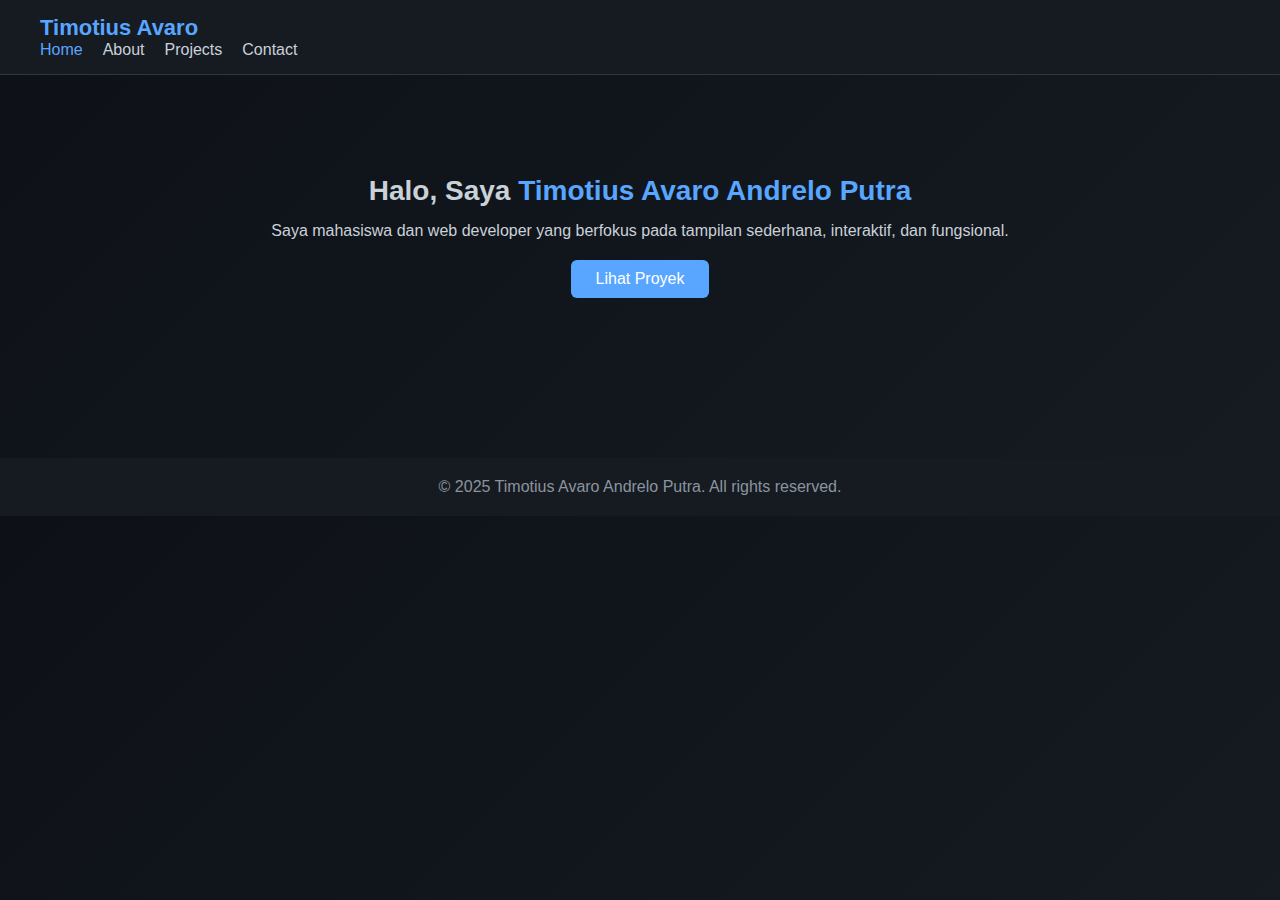
<file: index.html>
<!DOCTYPE html>
<html lang="id">
<head>
  <meta charset="UTF-8">
  <meta name="viewport" content="width=device-width, initial-scale=1.0">
  <title>Portofolio | Timotius Avaro Andrelo Putra</title>
  <link rel="stylesheet" href="assets/css/style.css">
</head>
<body>
  <header>
    <nav>
      <h1 class="logo">Timotius Avaro</h1>
      <ul class="nav-links">
        <li><a href="index.html" class="active">Home</a></li>
        <li><a href="about.html">About</a></li>
        <li><a href="projects.html">Projects</a></li>
        <li><a href="contact.html">Contact</a></li>
      </ul>
    </nav>
  </header>

  <section class="hero">
    <h2>Halo, Saya <span class="highlight">Timotius Avaro Andrelo Putra</span></h2>
    <p>Saya mahasiswa dan web developer yang berfokus pada tampilan sederhana, interaktif, dan fungsional.</p>
    <a href="projects.html" class="btn">Lihat Proyek</a>
  </section>

  <footer>
    <p>© 2025 Timotius Avaro Andrelo Putra. All rights reserved.</p>
  </footer>
</body>
</html>
</file>
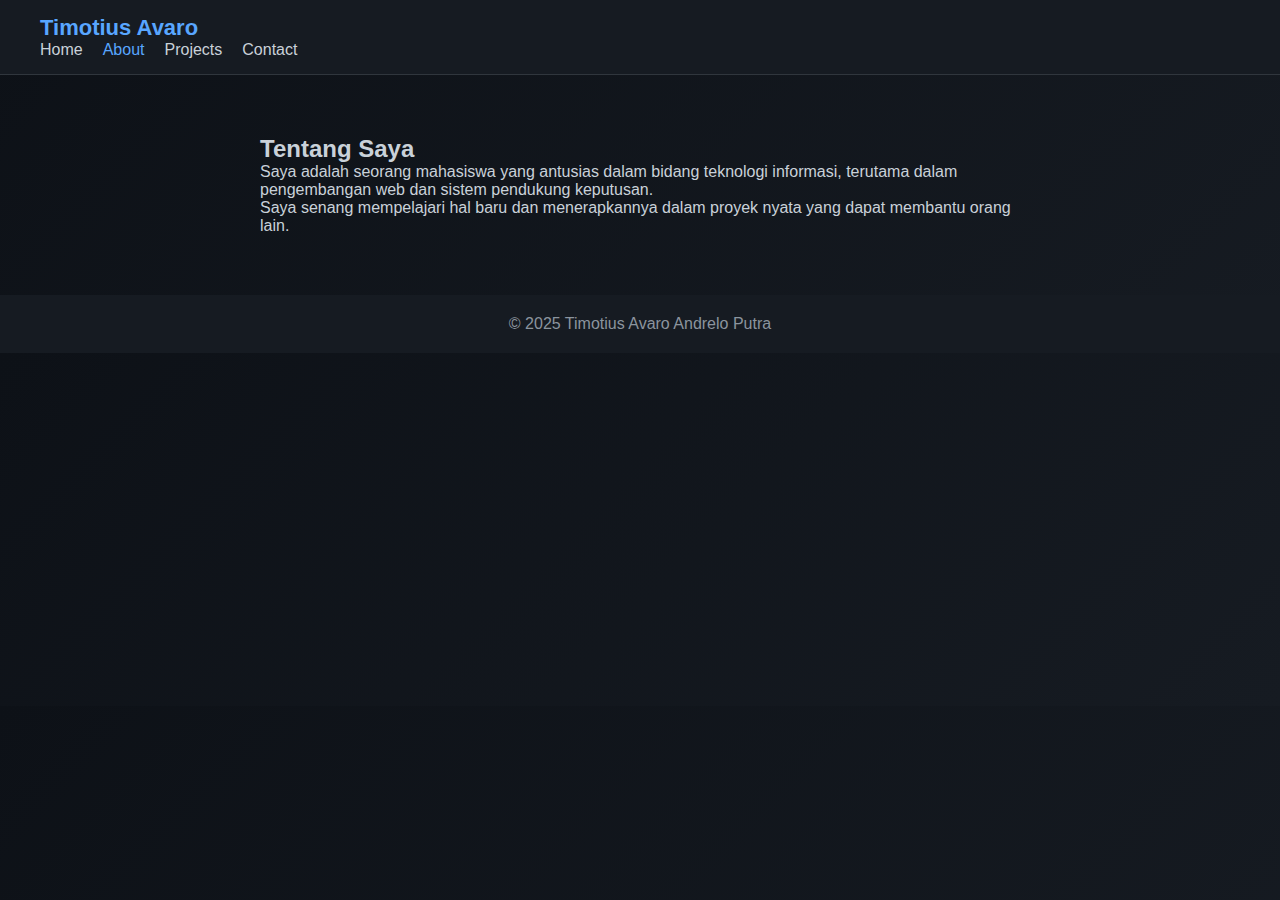
<file: about.html>
<!DOCTYPE html>
<html lang="id">
<head>
  <meta charset="UTF-8" />
  <meta name="viewport" content="width=device-width, initial-scale=1.0" />
  <title>Tentang Saya</title>
  <link rel="stylesheet" href="assets/css/style.css" />
</head>
<body>
  <header>
    <nav>
      <h1 class="logo">Timotius Avaro</h1>
      <ul class="nav-links">
        <li><a href="index.html">Home</a></li>
        <li><a href="about.html" class="active">About</a></li>
        <li><a href="projects.html">Projects</a></li>
        <li><a href="contact.html">Contact</a></li>
      </ul>
    </nav>
  </header>

  <section class="content">
    <h2>Tentang Saya</h2>
    <p>Saya adalah seorang mahasiswa yang antusias dalam bidang teknologi informasi, terutama dalam pengembangan web dan sistem pendukung keputusan.</p>
    <p>Saya senang mempelajari hal baru dan menerapkannya dalam proyek nyata yang dapat membantu orang lain.</p>
  </section>

  <footer>
    <p>© 2025 Timotius Avaro Andrelo Putra</p>
  </footer>
</body>
</html>
</file>
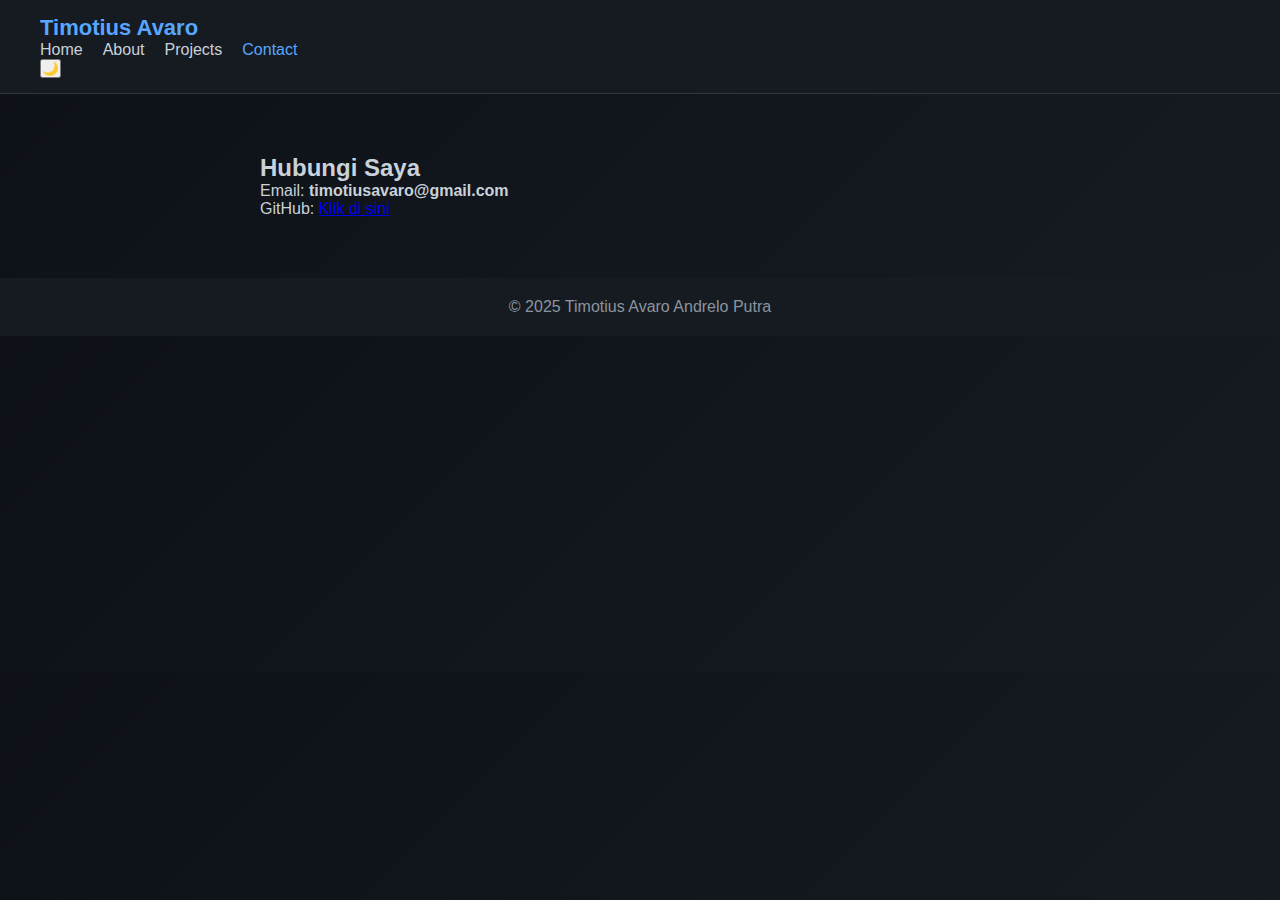
<file: contact.html>
<!DOCTYPE html>
<html lang="id">
<head>
  <meta charset="UTF-8">
  <meta name="viewport" content="width=device-width, initial-scale=1.0">
  <title>Kontak | Timotius Avaro</title>
  <link rel="stylesheet" href="assets/css/style.css">
</head>
<body>
  <header>
    <nav>
      <h1 class="logo">Timotius Avaro</h1>
      <ul class="nav-links">
        <li><a href="index.html">Home</a></li>
        <li><a href="about.html">About</a></li>
        <li><a href="projects.html">Projects</a></li>
        <li><a href="contact.html" class="active">Contact</a></li>
      </ul>
      <button id="modeToggle">🌙</button>
    </nav>
  </header>

  <section class="content fade-in">
    <h2>Hubungi Saya</h2>
    <p>Email: <strong>timotiusavaro@gmail.com</strong></p>
    <p>GitHub: <a href="https://github.com/timotiusavaroandreloputra" target="_blank">Klik di sini</a></p>
  </section>

  <footer>
    <p>© 2025 Timotius Avaro Andrelo Putra</p>
  </footer>

  <script src="js/main.js"></script>
</body>
</html>
</file>
<file: assets/css/style.css>
/* RESET */
* {
  margin: 0;
  padding: 0;
  box-sizing: border-box;
  font-family: "Poppins", sans-serif;
}

body {
  background: linear-gradient(135deg, #0d1117, #161b22);
  color: #c9d1d9;
  transition: background 0.5s ease, color 0.5s ease;
}

/* HEADER */
header {
  background-color: #161b22;
  padding: 15px 40px;
  display: flex;
  justify-content: space-between;
  align-items: center;
  border-bottom: 1px solid #30363d;
}

.logo {
  font-size: 22px;
  font-weight: 600;
  color: #58a6ff;
}

.nav-links {
  list-style: none;
  display: flex;
  gap: 20px;
}

.nav-links a {
  text-decoration: none;
  color: #c9d1d9;
  transition: color 0.3s, transform 0.3s;
}

.nav-links a:hover,
.nav-links a.active {
  color: #58a6ff;
  transform: scale(1.1);
}

/* HERO SECTION */
.hero {
  text-align: center;
  padding: 100px 20px;
  animation: fadeIn 1.5s ease;
}

.hero h2 {
  font-size: 28px;
  margin-bottom: 15px;
}

.highlight {
  color: #58a6ff;
}

.btn {
  display: inline-block;
  margin-top: 20px;
  padding: 10px 25px;
  background-color: #58a6ff;
  color: white;
  border-radius: 6px;
  text-decoration: none;
  transition: background-color 0.3s, transform 0.3s;
}

.btn:hover {
  background-color: #1f6feb;
  transform: translateY(-3px);
}

/* CONTENT */
.content {
  max-width: 800px;
  margin: 60px auto;
  padding: 0 20px;
  animation: slideUp 1.5s ease;
}

/* PROJECTS */
.projects-grid {
  display: grid;
  grid-template-columns: repeat(auto-fit, minmax(250px, 1fr));
  gap: 20px;
  margin-top: 30px;
}

.project-card {
  background-color: #161b22;
  padding: 20px;
  border-radius: 8px;
  border: 1px solid #30363d;
  transition: transform 0.3s, box-shadow 0.3s;
}

.project-card:hover {
  transform: translateY(-5px);
  box-shadow: 0 0 10px #58a6ff44;
}

/* FOOTER */
footer {
  text-align: center;
  padding: 20px;
  margin-top: 60px;
  background-color: #161b22;
  color: #8b949e;
}

/* ANIMASI */
@keyframes fadeIn {
  from { opacity: 0; transform: translateY(20px); }
  to { opacity: 1; transform: translateY(0); }
}

@keyframes slideUp {
  from { opacity: 0; transform: translateY(40px); }
  to { opacity: 1; transform: translateY(0); }
}

/* RESPONSIVE */
@media (max-width: 768px) {
  .nav-links {
    flex-direction: column;
    gap: 10px;
  }

  header {
    text-align: center;
  }

  .hero h2 {
    font-size: 22px;
  }
}

.projects {
  max-width: 1000px;
  margin: 80px auto;
  padding: 20px;
  text-align: center;
}

.projects h2 {
  font-size: 2rem;
  margin-bottom: 40px;
  color: #ffffff;
}

.project-card {
  background: #fff;
  border: 1px solid #ddd;
  border-radius: 15px;
  padding: 25px;
  margin-bottom: 30px;
  box-shadow: 0 4px 8px rgba(0,0,0,0.05);
  transition: transform 0.3s ease, box-shadow 0.3s ease;
}

.project-card:hover {
  transform: translateY(-5px);
  box-shadow: 0 6px 15px rgba(0,0,0,0.1);
}

.project-card h3 {
  margin-bottom: 10px;
  color: #222;
}

.project-card p {
  color: #555;
  font-size: 0.95rem;
  line-height: 1.6;
}

.project-dates {
  margin-top: 15px;
  display: flex;
  justify-content: space-between;
  color: #666;
  font-size: 0.9rem;
}

.project-dates span strong {
  color: #222;
}

/* SKILLS SECTION */
.skills-grid {
  display: grid;
  grid-template-columns: repeat(auto-fit, minmax(250px, 1fr));
  gap: 20px;
  margin-top: 25px;
}

.skill-card {
  background-color: #161b22;
  border: 1px solid #30363d;
  border-radius: 8px;
  padding: 20px;
  transition: transform 0.3s, box-shadow 0.3s;
}

.skill-card:hover {
  transform: translateY(-5px);
  box-shadow: 0 0 10px #58a6ff44;
}

.skill-card h3 {
  color: #58a6ff;
  margin-bottom: 10px;
}

/* CTA SECTION */
.cta-section {
  text-align: center;
  margin-top: 60px;
  background: linear-gradient(135deg, #161b22, #0d1117);
  padding: 50px 20px;
  border-radius: 8px;
  border: 1px solid #30363d;
}

.cta-section p {
  max-width: 600px;
  margin: 10px auto 25px;
  color: #8b949e;
}


/* HERO EXPANDED */
.hero.expanded {
  display: flex;
  justify-content: space-around;
  align-items: center;
  flex-wrap: wrap;
  padding: 100px 20px;
  text-align: left;
}

.hero-img .avatar {
  width: 160px;
  height: 160px;
  border-radius: 50%;
  background: radial-gradient(circle, #58a6ff55 0%, #0d1117 80%);
  border: 2px solid #58a6ff;
}

.hero-buttons {
  margin-top: 25px;
}

.btn-outline {
  display: inline-block;
  margin-left: 10px;
  padding: 10px 25px;
  color: #58a6ff;
  border: 1px solid #58a6ff;
  border-radius: 6px;
  text-decoration: none;
  transition: background-color 0.3s, color 0.3s;
}

.btn-outline:hover {
  background-color: #58a6ff;
  color: #fff;
}

/* STATS SECTION */
.stats {
  display: flex;
  justify-content: center;
  gap: 40px;
  padding: 40px 20px;
  text-align: center;
  background: #161b22;
}

.stat-card h3 {
  color: #58a6ff;
  font-size: 30px;
  margin-bottom: 5px;
}

/* TIMELINE */
.timeline {
  position: relative;
  border-left: 2px solid #30363d;
  margin: 40px 0;
  padding-left: 20px;
}

.timeline-item {
  margin-bottom: 25px;
  position: relative;
}

.timeline-item::before {
  content: '';
  position: absolute;
  left: -9px;
  top: 5px;
  width: 15px;
  height: 15px;
  border-radius: 50%;
  background-color: #58a6ff;
}

.timeline-item .year {
  font-weight: bold;
  color: #58a6ff;
}

/* QUOTE SECTION */
.quote-section {
  text-align: center;
  margin: 60px auto;
  padding: 50px 20px;
  background: #161b22;
  border-left: 5px solid #58a6ff;
}

.quote-section blockquote {
  font-size: 18px;
  color: #c9d1d9;
  font-style: italic;
}

.quote-section span {
  display: block;
  margin-top: 10px;
  color: #8b949e;
}


/* CONTACT SECTION */
.contact-section {
  text-align: center;
}

.contact-section p {
  color: #8b949e;
  max-width: 600px;
  margin: 10px auto 40px;
}

.contact-grid {
  display: grid;
  grid-template-columns: repeat(auto-fit, minmax(250px, 1fr));
  gap: 25px;
}

.contact-card {
  background-color: #161b22;
  border: 1px solid #30363d;
  border-radius: 10px;
  padding: 25px 20px;
  transition: transform 0.3s, box-shadow 0.3s;
}

.contact-card:hover {
  transform: translateY(-5px);
  box-shadow: 0 0 12px #58a6ff44;
}

.contact-card i {
  font-size: 2rem;
  color: #58a6ff;
  margin-bottom: 10px;
}

.contact-card h3 {
  margin-bottom: 8px;
  color: #fff;
}

.contact-card a {
  color: #58a6ff;
  text-decoration: none;
  transition: color 0.3s;
}

.contact-card a:hover {
  color: #1f6feb;
}

/* TECHNICAL SKILLS SECTION */
.technical-skills {
  background-color: #161b22;
  border: 1px solid #30363d;
  border-radius: 10px;
  padding: 40px 30px;
  max-width: 800px;
  margin: 60px auto;
  box-shadow: 0 0 20px rgba(88, 166, 255, 0.1);
}

.technical-skills h2 {
  text-align: center;
  color: #58a6ff;
  margin-bottom: 30px;
  font-size: 1.6rem;
  font-weight: 600;
}

.skill {
  margin-bottom: 25px;
}

.skill p {
  display: flex;
  justify-content: space-between;
  align-items: center;
  color: #c9d1d9;
  font-weight: 500;
  margin-bottom: 8px;
}

.skill p span {
  color: #8b949e;
  font-size: 0.9rem;
}

.bar {
  height: 8px;
  background-color: #0d1117;
  border: 1px solid #30363d;
  border-radius: 5px;
  overflow: hidden;
}

.progress {
  height: 100%;
  background-color: #58a6ff;
  box-shadow: 0 0 10px #58a6ff55;
  transition: width 1s ease-in-out;
}

.skill:hover .progress {
  box-shadow: 0 0 15px #58a6ffaa;
}

/* LOGO SKILLS GRID */
.skills-logo-grid {
  display: grid;
  grid-template-columns: repeat(auto-fit, minmax(120px, 1fr));
  gap: 30px;
  justify-items: center;
  align-items: center;
  margin-top: 40px;
}

.skill-logo {
  text-align: center;
  background-color: #161b22;
  border: 1px solid #30363d;
  border-radius: 12px;
  padding: 25px 10px;
  transition: transform 0.3s ease, box-shadow 0.3s ease;
  box-shadow: 0 0 10px rgba(88, 166, 255, 0.05);
}

.skill-logo:hover {
  transform: translateY(-5px);
  box-shadow: 0 0 15px rgba(88, 166, 255, 0.2);
}

.skill-logo i {
  font-size: 2.5rem;
  color: #58a6ff;
  transition: transform 0.3s ease, color 0.3s ease;
}

.skill-logo:hover i {
  transform: scale(1.2);
  color: #1f6feb;
}

.skill-logo p {
  color: #c9d1d9;
  font-size: 0.9rem;
  margin-top: 10px;
}

/* SOFTWARE TOOLS SECTION */
.software-tools {
  background-color: #161b22;
  border: 1px solid #30363d;
  border-radius: 10px;
  padding: 40px 30px;
  max-width: 900px;
  margin: 60px auto;
  box-shadow: 0 0 20px rgba(88, 166, 255, 0.1);
  text-align: center;
}

.software-tools h2 {
  color: #58a6ff;
  margin-bottom: 30px;
  font-size: 1.6rem;
  font-weight: 600;
}

.software-grid {
  display: grid;
  grid-template-columns: repeat(auto-fit, minmax(120px, 1fr));
  gap: 30px;
  justify-items: center;
  align-items: center;
}

.software-logo {
  text-align: center;
  background-color: #0d1117;
  border: 1px solid #30363d;
  border-radius: 12px;
  padding: 25px 10px;
  transition: transform 0.3s ease, box-shadow 0.3s ease;
  box-shadow: 0 0 10px rgba(88, 166, 255, 0.05);
}

.software-logo:hover {
  transform: translateY(-5px);
  box-shadow: 0 0 15px rgba(88, 166, 255, 0.2);
}

.software-logo i {
  font-size: 2.3rem;
  color: #58a6ff;
  transition: transform 0.3s ease, color 0.3s ease;
}

.software-logo:hover i {
  transform: scale(1.2);
  color: #1f6feb;
}

.software-logo p {
  color: #c9d1d9;
  font-size: 0.9rem;
  margin-top: 10px;
}


.project-tech {
  display: flex;
  flex-wrap: wrap;
  gap: 8px;
  margin-top: 12px;
}

.project-tech span {
  background: rgba(0, 0, 0, 0.15); /* hijau lembut transparan */
  color: #ff0040;
  border: 1px solid rgba(0, 255, 150, 0.3);
  padding: 5px 10px;
  border-radius: 8px;
  font-size: 13px;
  font-weight: 500;
  transition: background 0.3s ease, color 0.3s ease;
}

.project-tech span:hover {
  background: rgba(0, 255, 150, 0.3);
  color: #fff;
}

.skill-icons i,
.software-icons i {
  font-size: 36px;
  margin: 10px;
  color: #00ff99;
  transition: transform 0.3s ease, color 0.3s ease;
}

.skill-icons i:hover,
.software-icons i:hover {
  color: #ffffff;
  transform: scale(1.2);
}

/* === PAGE FADE-IN ANIMATION === */
@keyframes fadeInPage {
  from {
    opacity: 0;
    transform: translateY(20px);
  }
  to {
    opacity: 1;
    transform: translateY(0);
  }
}

body {
  animation: fadeInPage 0.8s ease-out;
}

/* === NAV HOVER ANIMATION === */
nav ul li a {
  position: relative;
  color: #333;
  text-decoration: none;
  transition: color 0.3s ease;
}

nav ul li a::after {
  content: "";
  position: absolute;
  width: 0;
  height: 2px;
  bottom: -4px;
  left: 0;
  background-color: #0078ff;
  transition: width 0.3s ease;
}

nav ul li a:hover {
  color: #0078ff;
}

nav ul li a:hover::after {
  width: 100%;
}

.contact-card, .project-card, .skill-logo {
  transition: transform 0.3s ease, box-shadow 0.3s ease;
}

.contact-card:hover, .project-card:hover, .skill-logo:hover {
  transform: translateY(-8px);
  box-shadow: 0 10px 20px rgba(0,0,0,0.1);
}
</file>
